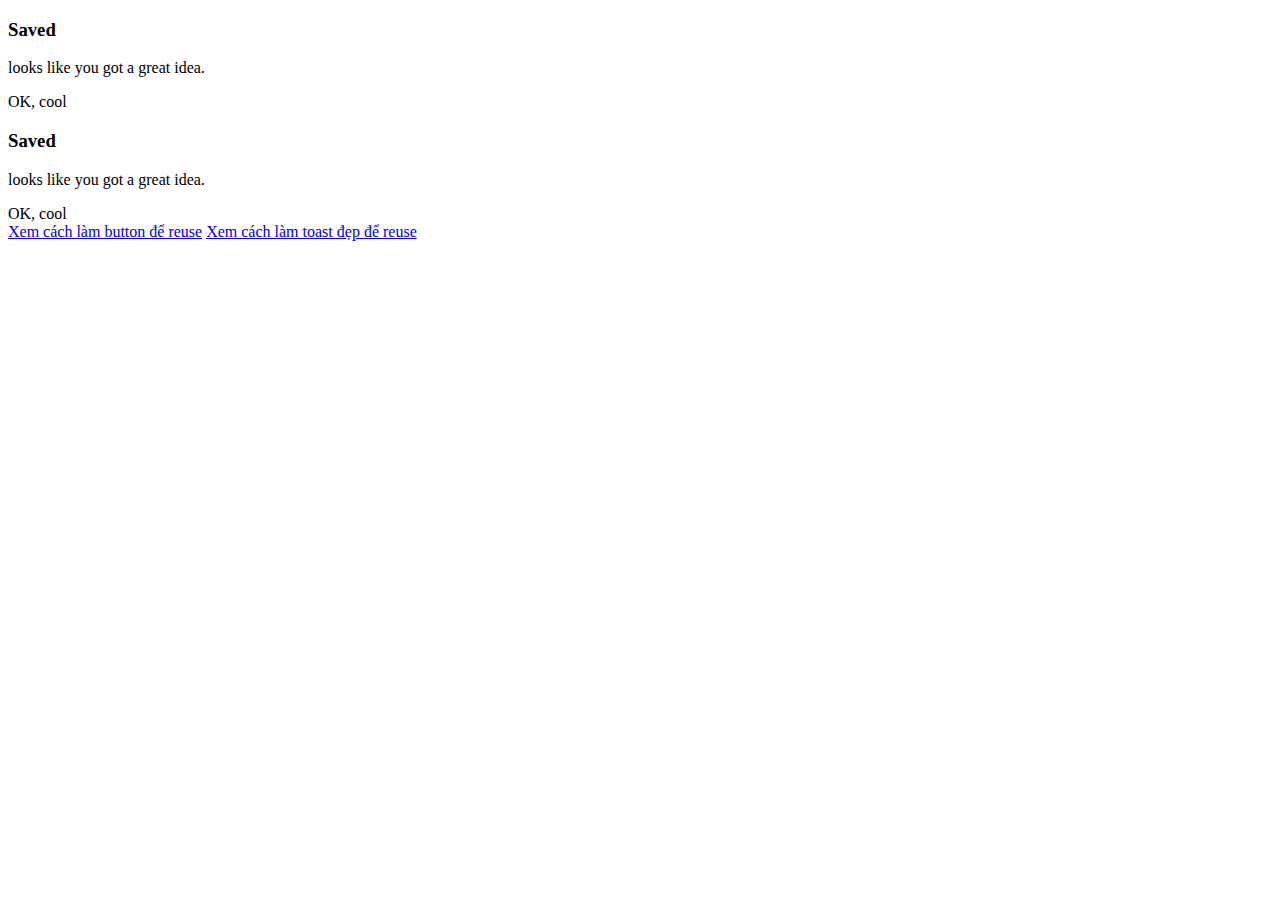
<file: index.html>
<!DOCTYPE html>
<html lang="en">
  <head>
    <meta charset="UTF-8" />
    <meta name="viewport" content="width=device-width, initial-scale=1.0" />
    <link rel="stylesheet" href="./assets/css/styles.css" />
    <title>BEM</title>
  </head>

  <body>
    <!-- BEM -->
    <div class="card card--success">
      <h3 class="card__heading">Saved</h3>
      <p class="card__desc">looks like you got a great idea.</p>
      <div class="card__btn">OK, cool</div>
    </div>

    <div class="card card--error">
      <h3 class="card__heading">Saved</h3>
      <p class="card__desc">looks like you got a great idea.</p>
      <div class="card__btn">OK, cool</div>
    </div>

    <a href="./btn_bem.html">Xem cách làm button để reuse</a>
    <a href="./toast_msg_bem.html">Xem cách làm toast đẹp để reuse</a>
  </body>
</html>
</file>
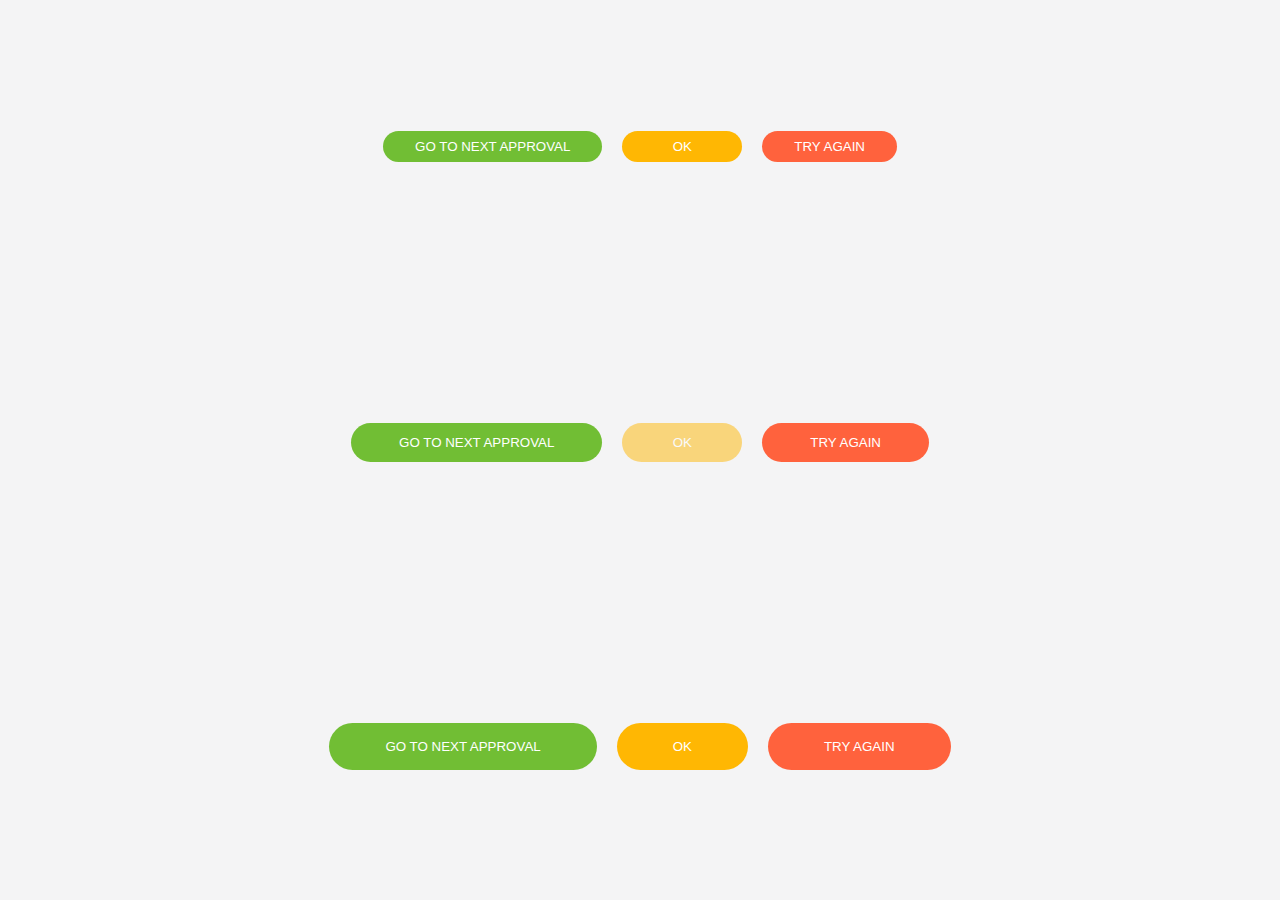
<file: btn_bem.html>
<!DOCTYPE html>
<html lang="en">
  <head>
    <meta charset="UTF-8" />
    <meta name="viewport" content="width=device-width, initial-scale=1.0" />
    <link rel="stylesheet" href="./assets/css/btn_bem/styles.css" />
    <title>BEM</title>
  </head>
  <body>
    <div>
      <button href="#" class="btn btn--sm btn--success">GO TO NEXT APPROVAL</button>
      <button href="#" class="btn btn--sm btn--warn">OK</button>
      <button href="#" class="btn btn--sm btn--danger">TRY AGAIN</button>
    </div>

    <div>
      <button href="#" class="btn btn--success">GO TO NEXT APPROVAL</button>
      <button href="#" class="btn btn--warn btn--disabled">OK</button>
      <button href="#" class="btn btn--danger">TRY AGAIN</button>
    </div>

    <div>
      <button href="#" class="btn btn--lg btn--success">GO TO NEXT APPROVAL</button>
      <button href="#" class="btn btn--lg btn--warn btn">OK</button>
      <button href="#" class="btn btn--lg btn--danger">TRY AGAIN</button>
    </div>
  </body>
</html>
</file>
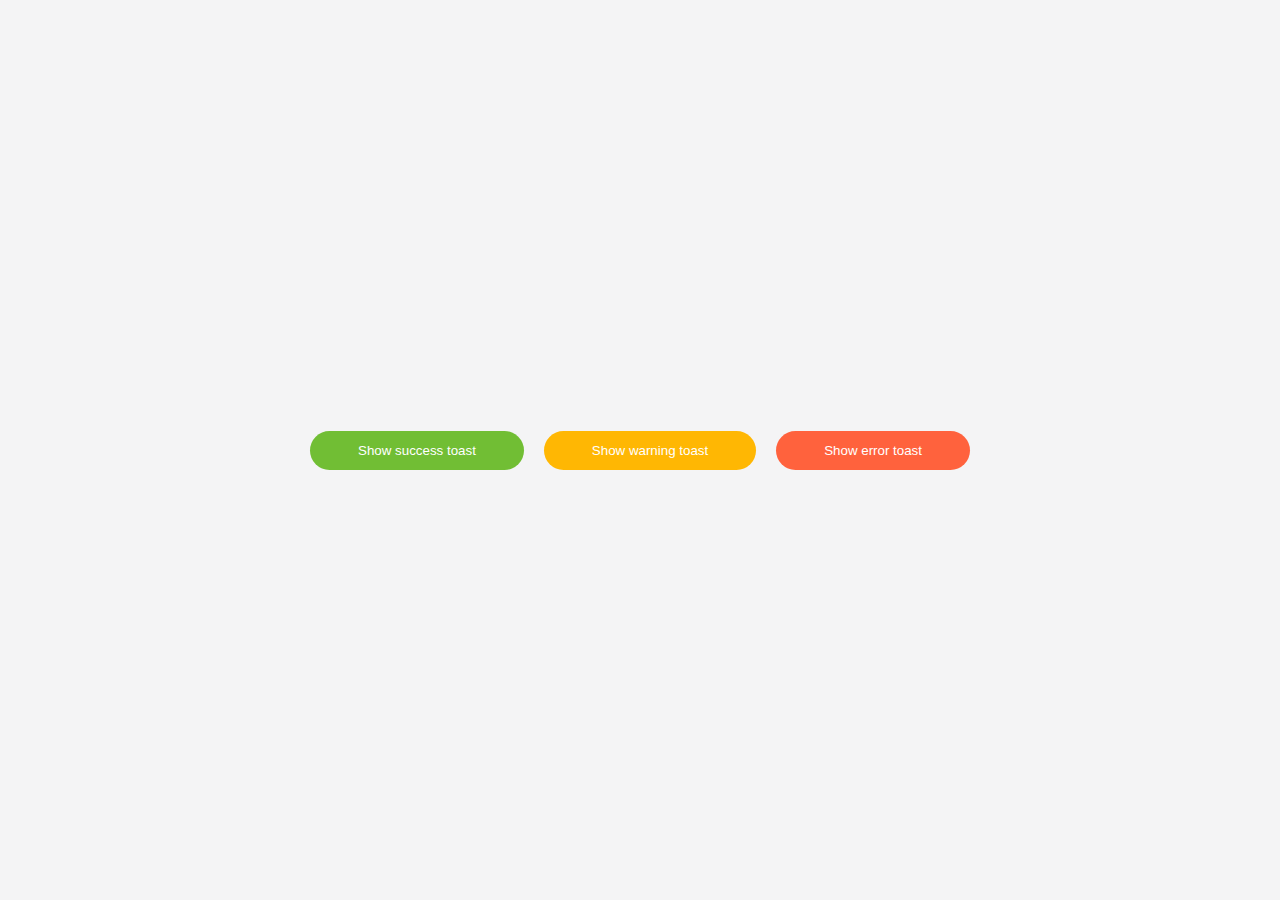
<file: toast_msg_bem.html>
<!DOCTYPE html>
<html lang="en">
  <head>
    <meta charset="UTF-8" />
    <meta name="viewport" content="width=device-width, initial-scale=1.0" />
    <title>BEM</title>
    <link rel="stylesheet" href="./assets/css/btn_bem/styles.css" />
    <link rel="stylesheet" href="./assets/css/toast_msg_bem/styles.css" />
    <link
      rel="stylesheet"
      href="https://cdnjs.cloudflare.com/ajax/libs/font-awesome/5.15.1/css/all.min.css"
      integrity="sha512-+4zCK9k+qNFUR5X+cKL9EIR+ZOhtIloNl9GIKS57V1MyNsYpYcUrUeQc9vNfzsWfV28IaLL3i96P9sdNyeRssA=="
      crossorigin="anonymous"
    />
  </head>
  <body>
    <!-- Success -->
    <div id="toast"></div>
    <div>
      <button onclick="showSuccessToast()" class="btn btn--success">Show success toast</button>
      <button onclick="showWarningToast()" class="btn btn--warn">Show warning toast</button>
      <button onclick="showErrorToast()" class="btn btn--danger">Show error toast</button>
    </div>

    <script>
      // Toast function
      function toast({ title = "", message = "", type = "info", duration = 3000 }) {
        // Lấy info thẻ div có id = toast
        const main = document.getElementById("toast");
        if (main) {
          // Tạo thẻ div
          const toast = document.createElement("div");

          //Auto Remove con sau khi hết duration
          const autoRemoveId = setTimeout(() => {
            main.removeChild(toast);
          }, duration + 1000);

          // Remove toast when clicked target icon
          toast.onclick = function (e) {
            // Nếu event target đúng vào class ".toast__close" thì remove
            if (e.target.closest(".toast__close")) {
              main.removeChild(toast);
              // Bỏ tự remove
              clearTimeout(autoRemoveId);
            }
          };

          // Thêm class
          toast.classList.add("toast", `toast--${type}`);

          // Tính độ delay toFixed(2) làm tròn 2 số thập phân
          const delay = (duration / 1000).toFixed(2);
          toast.style.animation = `slideInLeft ease 0.3s, fadeOut linear 1s ${delay}s forwards`;

          // List icon
          const icons = {
            success: "fas fa-check-circle",
            info: "fas fa-info-circle",
            warning: "fas fa-exclamation-circle",
            error: "fas fa-exclamation-circle",
          };
          // kiểu icon phù hợp với mỗi type
          const icon = icons[type];

          // Thêm đoạn html với tham số
          toast.innerHTML = `
                <div class="toast__icon">
                  <i class="${icon}"></i>
                </div>
                <div class="toast__body">
                  <h3 class="toast__title">${title}</h3>
                  <p class="toast__msg">
                   ${message}
                  </p>
                </div>
                <div class="toast__close">
                  <i class="fas fa-times"></i>
                </div>
          `;
          // Thêm con vào div có id = toast
          main.appendChild(toast);
        }
      }

      // toast({
      //   title: "Success",
      //   message: "Anyone with access can view your invited visitors.",
      //   type: "info",
      //   duration: 3000,
      // });

      function showSuccessToast() {
        toast({
          title: "Success",
          message: "Anyone with access can view your invited visitors.",
          type: "success",
          duration: 5000,
        });
      }

      function showWarningToast() {
        toast({
          title: "Warning",
          message: "Anyone with access can view your invited visitors.",
          type: "warning",
          duration: 5000,
        });
      }

      function showErrorToast() {
        toast({
          title: "Error",
          message: "Anyone with access can view your invited visitors.",
          type: "error",
          duration: 5000,
        });
      }
    </script>
  </body>
</html>
</file>
<file: assets/css/styles.css>
/* BEM */
.card {
}
.card .card--success {
  /* Màu Xanh */
}
.card .card--error {
  /* Màu Đỏ */
}
.card__heading {
}
.card__desc {
}
.card__btn {
}
</file>
<file: assets/css/btn_bem/styles.css>
* {
  padding: 0;
  margin: 0;
  box-sizing: border-box;
}

body {
  height: 100vh;
  display: flex;
  /* Để các thẻ div bên trong hiển thị trên 1 cột và cách nhau */
  flex-direction: column;
  font-family: "Helvetica Neue";
  background-color: #f4f4f5;
}

body > div {
  margin: auto;
}

/* ======= Buttons ======== */

/* Block */
.btn {
  /* Use for anchor and button */
  text-decoration: none;
  display: inline-block;
  background-color: transparent;
  border: none;
  outline: none;
  color: #fff;
  padding: 12px 48px;
  border-radius: 50px;
  cursor: pointer;
  /* Khi hover sau 0.2s sẽ kích hoạt opacity */
  transition: opacity 0.2s ease;
  /* Chiều rộng tối thiểu */
  min-width: 120px;
}

.btn--sm {
  padding: 8px 32px;
}

.btn--lg {
  padding: 16px 56px;
}

.btn:hover {
  opacity: 0.8;
}

/* Trick */
/* các element có btn sau 1 btn sẽ được ml-16 */
.btn + .btn {
  margin-left: 16px;
}

/* Color */
.btn--success {
  background-color: #71be34;
}
.btn--warn {
  background-color: #ffb703;
}
.btn--danger {
  background-color: #ff623d;
}

.btn--disabled {
  opacity: 0.5 !important;
  cursor: default;
}
</file>
<file: assets/css/toast_msg_bem/styles.css>
* {
  padding: 0;
  margin: 0;
  box-sizing: border-box;
}

body {
  height: 100vh;
  display: flex;
  flex-direction: column;
  font-family: "Helvetica Neue";
  background-color: #f4f4f5;
}

body > div {
  margin: auto;
}

/* Toast Message */
#toast {
  position: fixed;
  top: 32px;
  right: 32px;
  z-index: 9999999;
}

.toast {
  display: flex;
  align-items: center;
  background-color: #fff;
  border-radius: 2px;
  padding: 20px 0;
  min-width: 400px;
  max-width: 450px;
  border-left: 4px solid;
  box-shadow: 0 5px 8px rgba(0, 0, 0, 0.08);
  /* slideInLeft trong vòng 0.3s*/
  /* fadeOut trong vòng 1s delay trước khi mờ là 3s */
  /* forwards: dừng ở điểm cuối của animation */
  /* animation: slideInLeft ease 0.3s, fadeOut linear 1s 3s forwards; */
  transition: all linear 0.3s;
}

/* Khai báo keyframes */
@keyframes slideInLeft {
  /* ban đầu */
  from {
    opacity: 0;
    transform: translateX(calc(100% + 32px));
  }
  /* Kết thúc slideInleft */
  to {
    opacity: 1;
    transform: translateX(0);
  }
}

@keyframes fadeOut {
  /* Tiếp tục */
  to {
    opacity: 0;
  }
}

.toast + .toast {
  margin-top: 24px;
}

.toast__icon {
  font-size: 24px;
}

.toast__icon,
.toast__close {
  padding: 0 16px;
}

.toast__body {
  flex-grow: 1;
}

.toast__title {
  font-size: 16px;
  font-weight: 600;
  color: #333;
}

.toast__msg {
  font-size: 14px;
  color: #888;
  margin-top: 6px;
  line-height: 1.5;
}

.toast__close {
  font-size: 20px;
  color: rgba(0, 0, 0, 0.3);
  padding: 0 16px;
  cursor: pointer;
}

.toast--success {
  border-color: #47d764;
}

.toast--success .toast__icon {
  color: #47d764;
}

.toast--info {
  border-color: #2f86eb;
}

.toast--info .toast__icon {
  color: #2f86eb;
}

.toast--warning {
  border-color: #ffc021;
}

.toast--warning .toast__icon {
  color: #ffc021;
}

.toast--error {
  border-color: #ff623d;
}

.toast--error .toast__icon {
  color: #ff623d;
}
</file>
